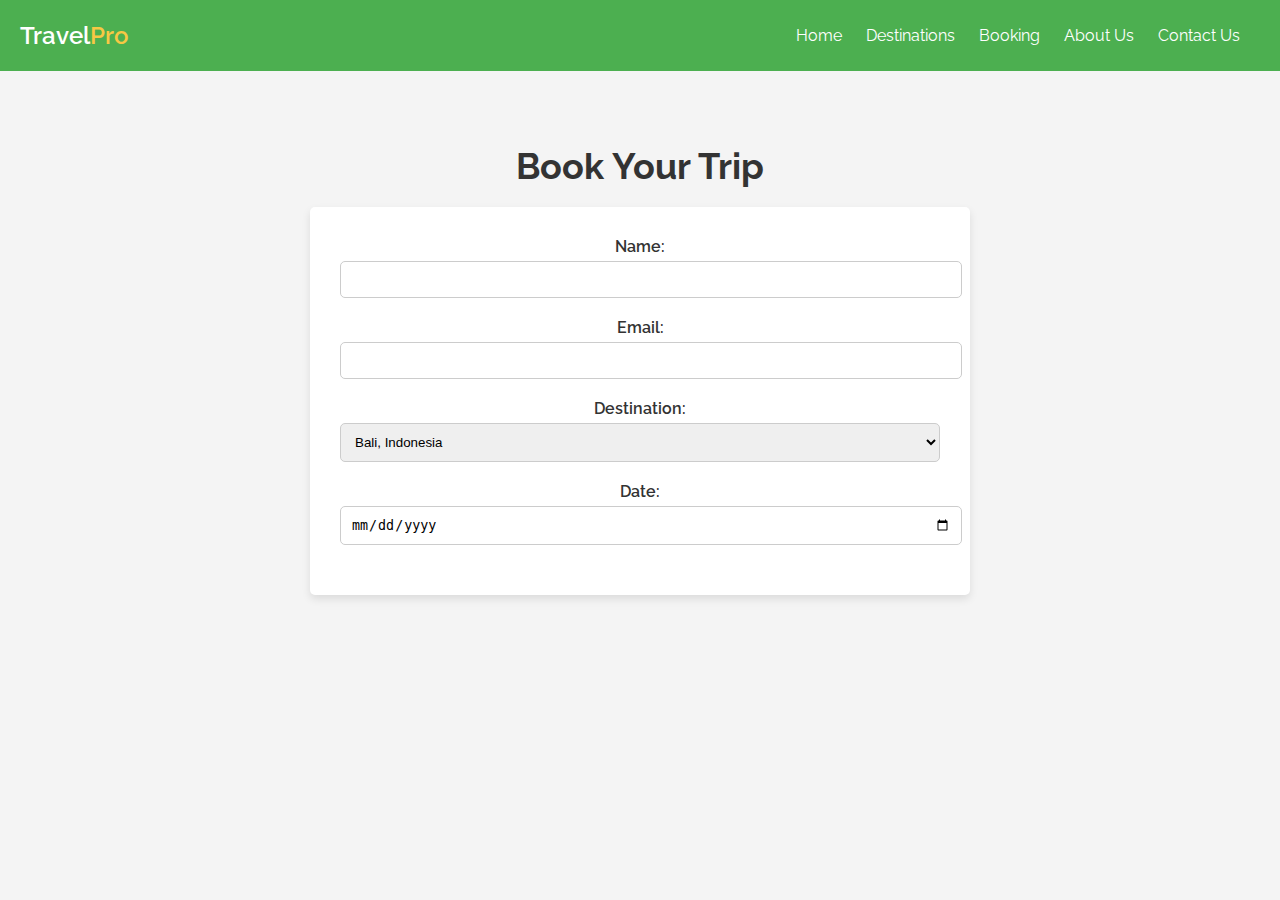
<file: booking.html>
<!DOCTYPE html>
<html lang="en">
<head>
    <meta charset="UTF-8">
    <meta name="viewport" content="width=device-width, initial-scale=1.0">
    <title>TravelPro - Book Your Trip</title>
    <link rel="stylesheet" href="style.css">
    <link rel="preconnect" href="https://fonts.googleapis.com">
    <link rel="preconnect" href="https://fonts.gstatic.com" crossorigin>
    <link href="https://fonts.googleapis.com/css2?family=Raleway:wght@300;400;600&display=swap" rel="stylesheet">
</head>
<body>
    <!-- Header -->
    <header>
        <nav class="navbar">
            <div class="logo"><a href="index.html">Travel<span>Pro</span></a></div>
            <ul class="nav-links">
                <li><a href="index.html">Home</a></li>
                <li><a href="destinations.html">Destinations</a></li>
                <li><a href="booking.html">Booking</a></li>
                <li><a href="about.html">About Us</a></li>
                <li><a href="contact.html">Contact Us</a></li>
            </ul>
            <div class="hamburger">
                <div class="bar"></div>
            </div>
        </nav>
    </header>

    <!-- Main Section -->
    <section class="booking">
        <h1>Book Your Trip</h1>
        <form id="booking-form">
            <div class="form-group">
                <label for="name">Name:</label>
                <input type="text" id="name" name="name" required>
            </div>
            <div class="form-group">
                <label for="email">Email:</label>
                <input type="email" id="email" name="email" required>
            </div>
            <div class="form-group">
                <label for="destination">Destination:</label>
                <select id="destination" name="destination">
                    <option value="bali">Bali, Indonesia</option>
                    <option value="paris">Paris, France</option>
                    <option value="kyoto">Kyoto, Japan</option>
                    <option value="newyork">New York, USA</option>
                </select>
            </div>
            <div class="form-group">
                <label for="date">Date:</label>
                <input type="date" id="date" name="date" required>
            </div>
</file>
<file: style.css>
/* General Styles */
body {
    font-family: 'Raleway', sans-serif;
    margin: 0;
    padding: 0;
    background-color: #f4f4f4;
    color: #333;
}

/* Header Styles */
.navbar {
    display: flex;
    justify-content: space-between;
    align-items: center;
    background-color: #4CAF50;
    padding: 10px 20px;
}

.logo a {
    color: #fff;
    text-decoration: none;
    font-size: 24px;
    font-weight: 600;
}

.logo span {
    color: #f7c844;
}

.nav-links {
    list-style-type: none;
}

.nav-links li {
    display: inline;
    margin-right: 20px;
}

.nav-links li a {
    color: #fff;
    text-decoration: none;
    font-weight: 400;
}

.hamburger {
    display: none;
}

.nav-links li a:hover {
    color: #f7c844;
}

/* Hero Section */
.hero {
    background-image: url('../images/hero.jpg');
    background-size: cover;
    background-position: center;
    height: 100vh;
    color: #fff;
    display: flex;
    justify-content: center;
    align-items: center;
    text-align: center;
    background-color: #fac123;
}

.hero-text {
    max-width: 600px;
}

.hero h1 {
    font-size: 48px;
    font-weight: 600;
    margin-bottom: 20px;
}

.hero p {
    font-size: 18px;
    margin-bottom: 30px;
}

.hero .btn {
    background-color: #f7c844;
    color: #333;
    padding: 10px 20px;
    text-decoration: none;
    font-size: 18px;
    border-radius: 5px;
}

.hero .btn:hover {
    background-color: #fff;
    color: #333;
}

/* Destinations Section */
.destinations {
    padding: 50px;
    text-align: center;
}

.destinations h1 {
    font-size: 36px;
    margin-bottom: 20px;
}

.destination-grid {
    display: flex;
    gap: 20px;
    justify-content: center;
    flex-wrap: wrap;
}

.destination-card {
    background-color: #fff;
    box-shadow: 0 4px 8px rgba(0, 0, 0, 0.1);
    border-radius: 5px;
    overflow: hidden;
    max-width: 300px;
    text-align: left;
}

.destination-card img {
    width: 100%;
    height: 200px;
    object-fit: cover;
}

.destination-card h3 {
    font-size: 24px;
    padding: 15px;
}

.destination-card p {
    padding: 0 15px 15px;
}

/* Booking Section */
.booking {
    padding: 50px;
    text-align: center;
}

.booking h1 {
    font-size: 36px;
    margin-bottom: 20px;
}

#booking-form {
    max-width: 600px;
    margin: 0 auto;
    background-color: #fff;
    padding: 30px;
    box-shadow: 0 4px 8px rgba(0, 0, 0, 0.1);
    border-radius: 5px;
}

.form-group {
    margin-bottom: 20px;
}

.form-group label {
    display: block;
    font-weight: 600;
    margin-bottom: 5px;
}

.form-group input, .form-group select, .form-group textarea {
    width: 100%;
    padding: 10px;
    border: 1px solid #ccc;
    border-radius: 5px;
}

#booking-form .btn {
    background-color: #4CAF50;
    color: #fff;
    padding: 10px 20px;
    text-decoration: none;
    font-size: 18px;
    border-radius: 5px;
    border: none;
    cursor: pointer;
}

/* About Us Section */
.about-us {
    padding: 235px;
    text-align: center;
    background-color: #f7c844;
}

.about-us h1 {
    font-size: 36px;
    margin-bottom: 20px;
}

/* Contact Us Section */
.contact-us {
    padding: 50px;
    text-align: center;
}

.contact-us h1 {
    font-size: 36px;
    margin-bottom: 20px;
}

#contact-form {
    max-width: 600px;
    margin: 0 auto;
    background-color: #fff;
    padding: 30px;
    box-shadow: 0 4px 8px rgba(0, 0, 0, 0.1);
    border-radius: 5px;
}

#contact-form .btn {
    background-color: #4CAF50;
    color: #fff;
    padding: 10px 20px;
    text-decoration: none;
    font-size: 18px;
    border-radius: 5px;
    border: none;
    cursor: pointer;
}

/* Footer Styles */
footer {
    background-color: #333;
    color: #fff;
    text-align: center;
    padding: 20px;
    float:bottom;
}

/* Responsive Styles */
@media (max-width: 768px) {
    .hero h1 {
        font-size: 36px;
    }

    .nav-links {
        display: none;
    }

    .hamburger {
        display: block;
        cursor: pointer;
    }

    .navbar.active .nav-links {
        display: block;
        position: absolute;
        top: 60px;
        right: 20px;
        background-color: #4CAF50;
        padding: 10px;
        border-radius: 5px;
    }

    .navbar.active .nav-links li {
        display: block;
        margin-bottom: 10px;
    }

    .navbar.active .nav-links li a {
        font-size: 18px;
    }
}
</file>
